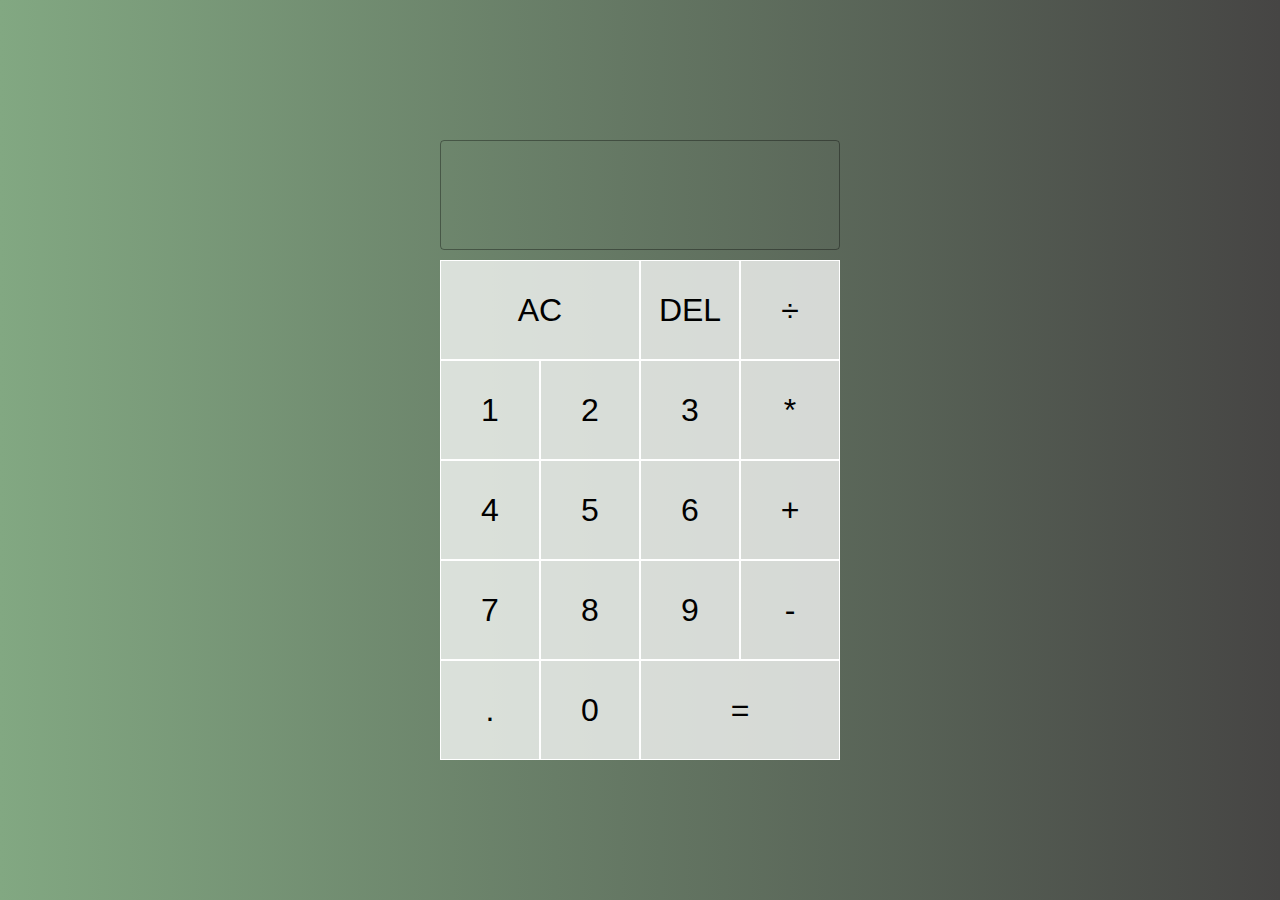
<file: index.html>
<!DOCTYPE html>
<html lang="en">
<head>
    <meta charset="UTF-8">
    <meta name="viewport" content="width=devie-width, initial-scale=1.0">
    <meta http-equiv="X-UA-Compatible" content="ie=edge">
    <title>Calculator</title>
    <link href="calculator.css" rel="stylesheet">
    <script src="calculator.js" defer>
    </script>
</head>
<script src="calculator.js"></script>


<body>
    <div class="container-grid">
        <div class="output">
            <div data-previous-operand class="previous-operand" id="previous-operand-display"></div>
            <div data-current-operand class="current-operand"></div>
        </div>
        <button data-all-clear class="span-two">AC</button>
        <button data-delete>DEL</button>
        <button data-operation>÷</button>
        <button data-number onclick="addValue(1)">1</button>
        <button data-number onclick="addValue(2)">2</button>
        <button data-number onclick="addValue(3)">3</button>
        <button data-operation>*</button>
        <button data-number onclick="addValue(4)">4</button>
        <button data-number onclick="addValue(5)">5</button>
        <button data-number onclick="addValue(6)">6</button>
        <button data-operation>+</button>
        <button data-number onclick="addValue(7)">7</button>
        <button data-number onclick="addValue(8)">8</button>
        <button data-number onclick="addValue(9)">9</button>
        <button data-operation>-</button>
        <button data-number onclick="addValue(.)">.</button>
        <button data-number onclick="addValue(0)">0</button>
        <button data-equals class="span-two">=</button>
    </div>
    </body>

</html>
</file>
<file: calculator.css>
*, *::before, *::after {
    box-sizing: border-box;
    font-family: Arial, sans-serif;
    font-weigth: normal;
}

body {
    padding: 0;
    margin: 0;
    background: linear-gradient(to right, #82a882, #464544);
} 

.container-grid {
    display: grid;
    justify-content: center;
    align-content: center;
    min-height: 100vh;
    grid-template-columns: repeat(4, 100px);
    grid-template-rows: minmax(120px, auto) repeat(5, 100px);
}

.container-grid > button {
    cursor: pointer;
    font-size: 2rem;
    border: 1px solid #ffffff;
    outline: none;
    background-color: rgba(255, 255, 255, .75);
}


.container-grid > button:hover {
    background-color: rgba(255, 255, 255);
}

.span-two {
    grid-column: span 2;
}

.output {
    grid-column: 1 / -1;
    background-color: linear-gradient(to bottom, #1f301f, #ffffff);
    display: flex;
    align-items: flex-end;
    justify-content: space-between;
    flex-direction: column;
    margin-bottom: 10px;
    padding: 7px 10px;
    border: solid 1px rgba(0, 0, 0, .35);
    border-radius: 4px;
    word-wrap: break-word;
    word-break: break-all;
}

.output .previous-operand {
    color: rgba(255, 255, 255, .75);
    font-size: 1.5rem;
}

.output .current-operand {
    color: white;
    font-size: 2.5rem;
}
</file>
